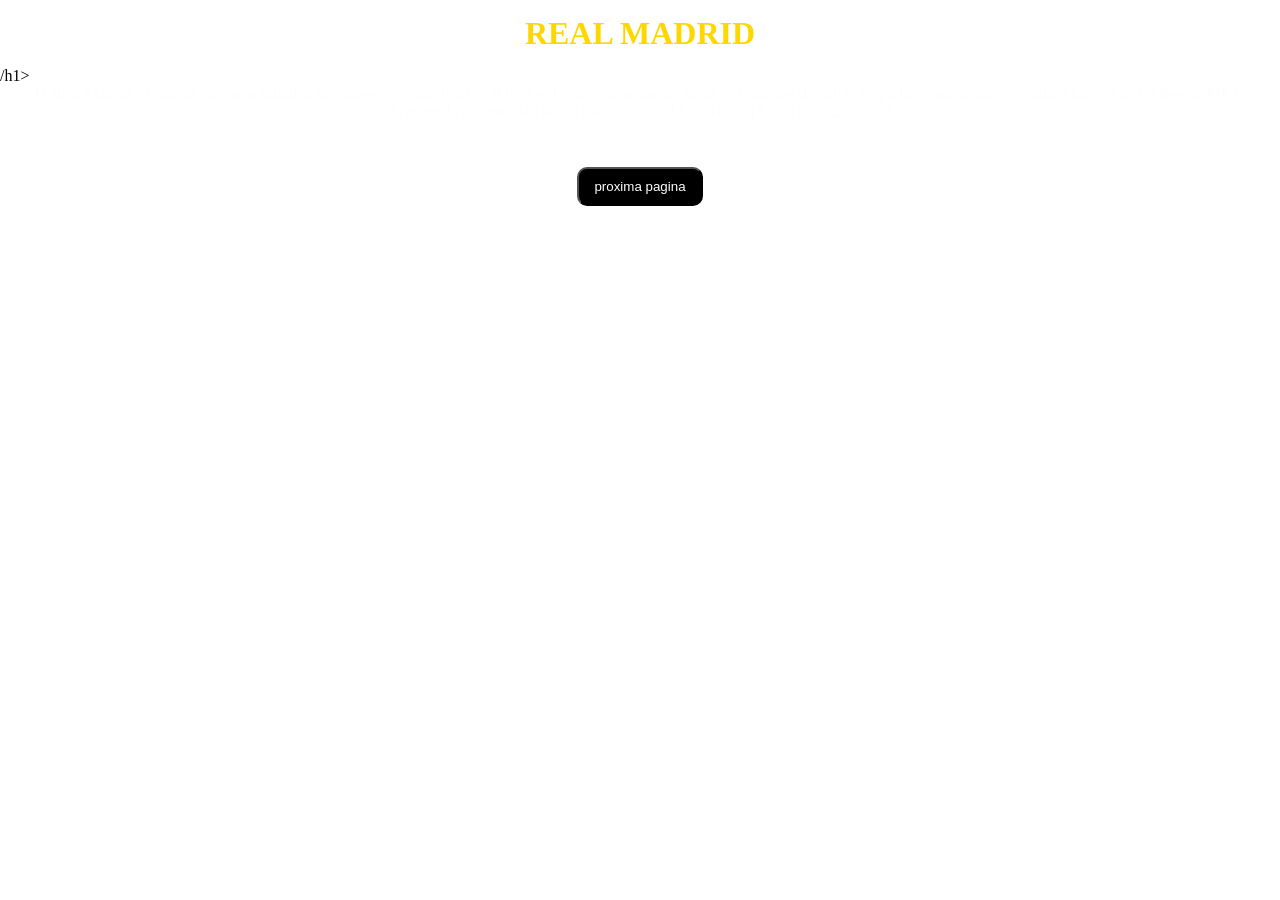
<file: index.html>
<!DOCTYPE html>
<html lang="pt">
<head>
    <meta charset="UTF-8">
    <meta name="viewport" content="width=device-width, initial-scale=1.0">
    <title> XANDY FEST</title>
    <link rel="stylesheet" href="style.css">
</head>
<body class="body- index">
    <h1 class="h1-index">REAL MADRID</h1>/h1>
    <!--h1 e para titulo -->
    <p>O Real Madrid é o maior campeão mundial de clubes, com um total de 9 títulos. Essas conquistas incluem os formatos da antiga Copa Intercontinental e o atual Mundial de Clubes da FIFA, abrangendo os anos de 1960, 1998, 2002, 2014, 2016, 2017, 2018, 2022 e 2024.</p>
        
        
    <br>
    <br>
    
    </P>
    <button>
    <a href="pagina-2.html">proxima pagina</a>
    </button>
</body>
</html>
</file>
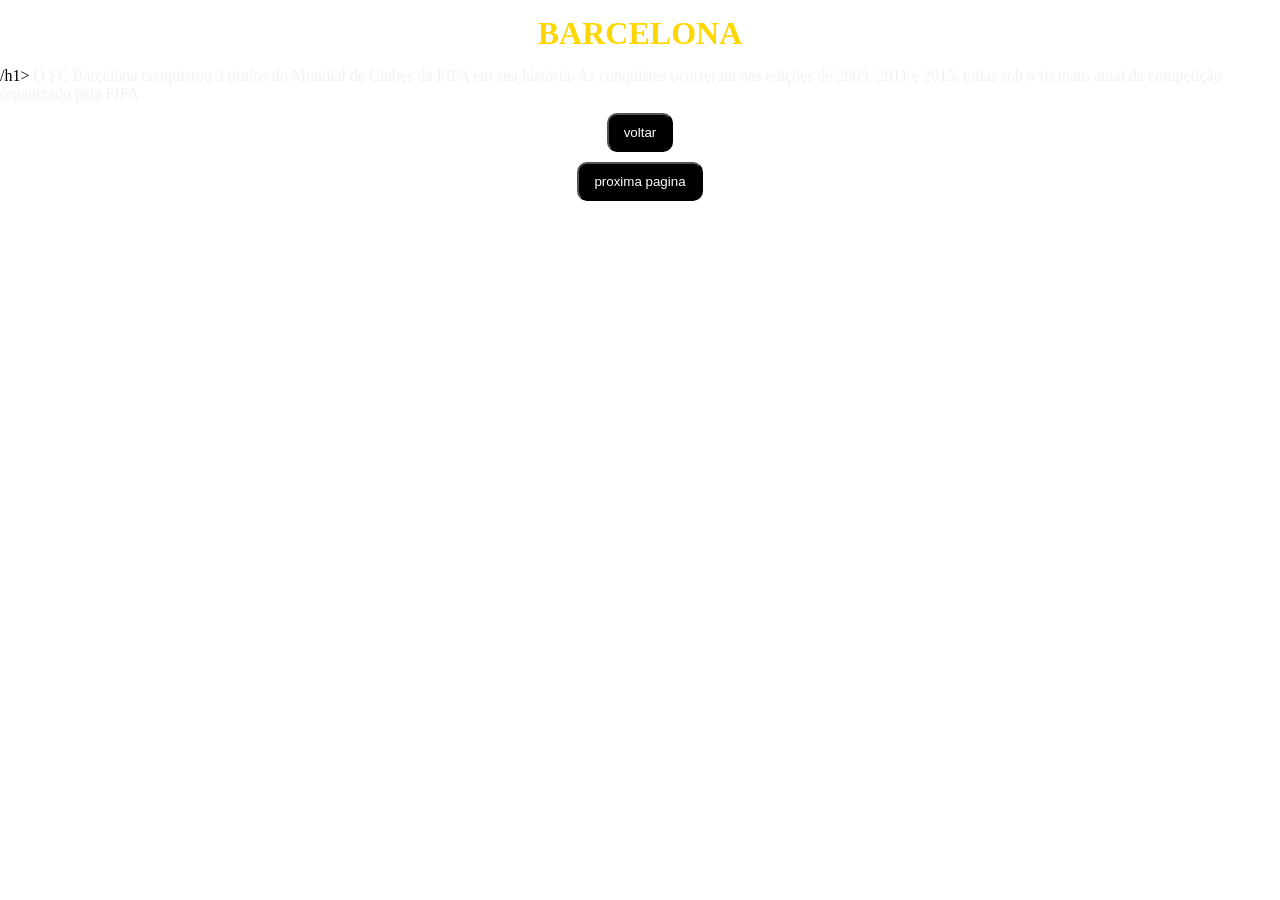
<file: pagina-2.html>
<!DOCTYPE html>
<html lang="pt">
<head>
    <meta charset="UTF-8">
    <meta name="viewport" content="width=device-width, initial-scale=1.0">
    <title>outros recursos</title>
    <link rel="stylesheet" href="style.css">
</head>
<body class="segunda_imagem2">
    <h1 class="segunda_imagem2">BARCELONA</h1>/h1>
    <p2> O FC Barcelona conquistou 3 títulos do Mundial de Clubes da FIFA em sua história. As conquistas ocorreram nas edições de 2009, 2011 e 2015, todas sob o formato atual da competição organizado pela FIFA.<p2>
    <button>
    <a href="index.html">voltar</a>
    <button>
    <a href="pagina-3.html">proxima pagina</a>
</body>
</html>
</file>
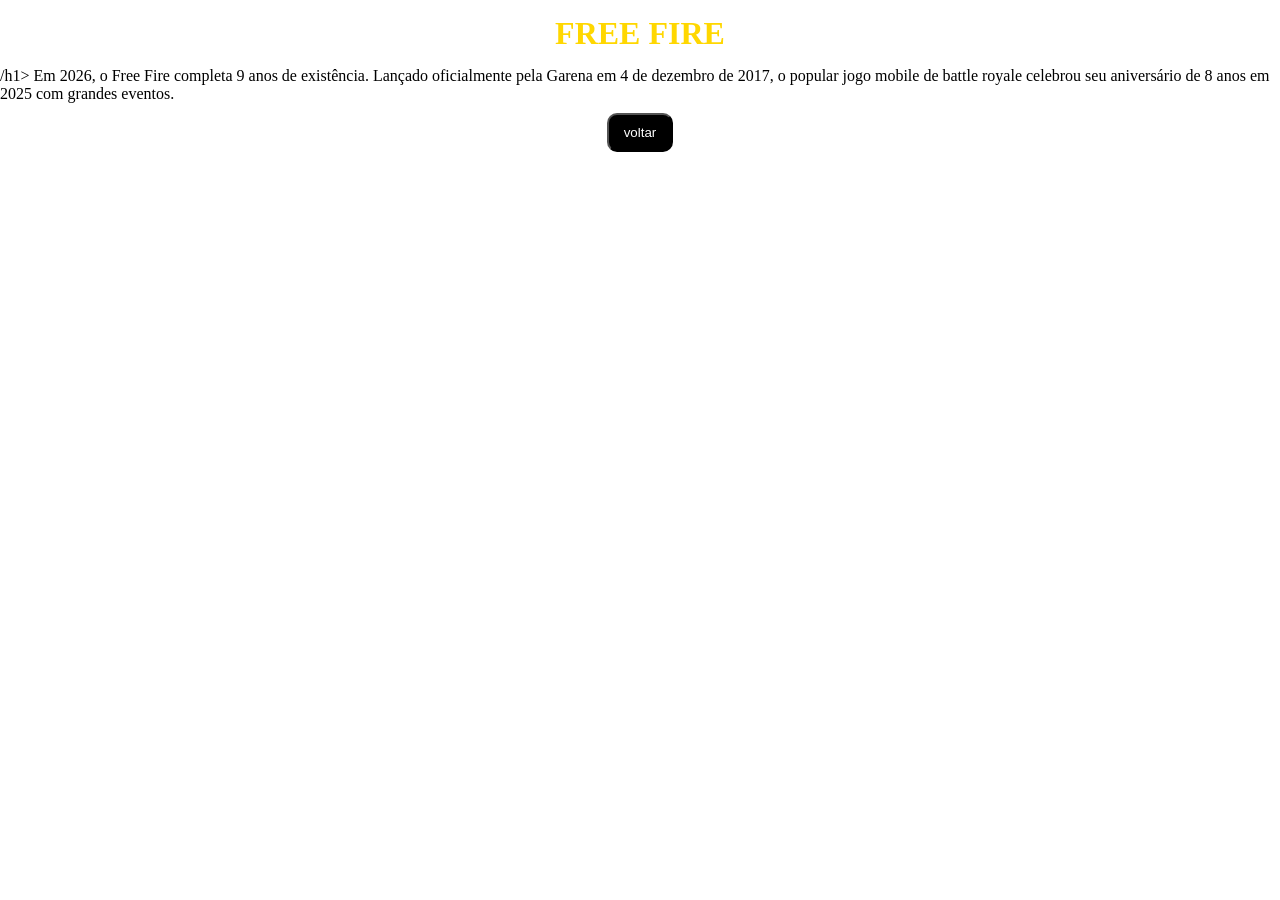
<file: pagina-3.html>
<!DOCTYPE html>
<html lang="pt">
<head>
    <meta charset="UTF-8">
    <meta name="viewport" content="width=device-width, initial-scale=1.0">
    <title>Document</title>
    <link rel="stylesheet" href="style.css">
</head>
<body class="terceira_imagem3">
    <h1 clas= "terceira_imagem3">FREE FIRE</h1>/h1>
    <p3>
        Em 2026, o Free Fire completa 9 anos de existência. Lançado oficialmente pela Garena em 4 de dezembro de 2017, o popular jogo mobile de battle royale celebrou seu aniversário de 8 anos em 2025 com grandes eventos.

    </p3>
    <button>
    <a href="pagina-2.html">voltar</a>
</body>
</html>
</file>
<file: style.css>
/* RESET DE CORFIGURAÇOES DO NAVEGADOR */
* {
    margin: 0;
    padding: 0;
    box-sizing: border-box;
}


.index {
background-image: url("https://blz-contentstack-images.akamaized.net/v3/assets/bltf408a0557f4e4998/bltd6fa384b60ff3fbd/64cc2fe367e57a3aa2cec653/Jupiter_Coming_Soon-Bnet_Game-Content_UI_(Phoenix)-EN-1920x1080_textless.jpg");
background-position: center;
background-repeat: no-repeat;
background-size: cover;
background-attachment: fixed;
}
.segunda_imagem2 {
background-image: url("https://blz-contentstack-images.akamaized.net/v3/assets/bltf408a0557f4e4998/blt9bdfb69d595cbdc3/682fa7092da99c1977a85c6b/-Bnet_Game-Content_UI_(Phoenix)-EN-1920x1080-Textless_(9).jpg?imwidth=1920&imdensity=2.625");
background-position: center;
background-repeat: no-repeat;
background-size: cover;
background-attachment: fixed;
}
.terceira_imagem3 {
background-image: url("https://t2.tudocdn.net/536260?w=1920");
background-position: center;
background-repeat: no-repeat;
background-size: cover;
background-attachment: fixed;
}

h1{
    text-align: center;
    color: gold;
    margin: 15px 0;
}

p{
    text-align: center;
    color: rgb(255, 252, 252);
    font-family: Cambria, Cochin, Georgia, Times, 'Times New Roman', serif;
}
a{
display: block;
text-align: center;
color: rgb(255, 255, 255);
text-decoration: none;
border-radius: 10px;
cursor: pointer;

}
h2{
    text-align: center;
    color: rgb(218, 4, 4);
    margin: 15px 0;
}

button{
    display: block;
    padding: 10px 15px;
    border-radius: 10px;
    cursor: pointer;
    margin: 10px auto;
    background-color: rgb(0, 0, 0);
}
p2{
    text-align: center;
    color: rgb(241, 241, 241);
    font-family: Cambria, Cochin, Georgia, Times, 'Times New Roman', serif;

}
h3{
text-align: center;
    color: rgb(255, 0, 0);
    margin: 15px 0;

}
button{
    display: block;
    padding: 10px 15px;
    border-radius: 10px;
    cursor: pointer;
    margin: 10px auto;
    background-color: rgb(0, 0, 0);
}
</file>
